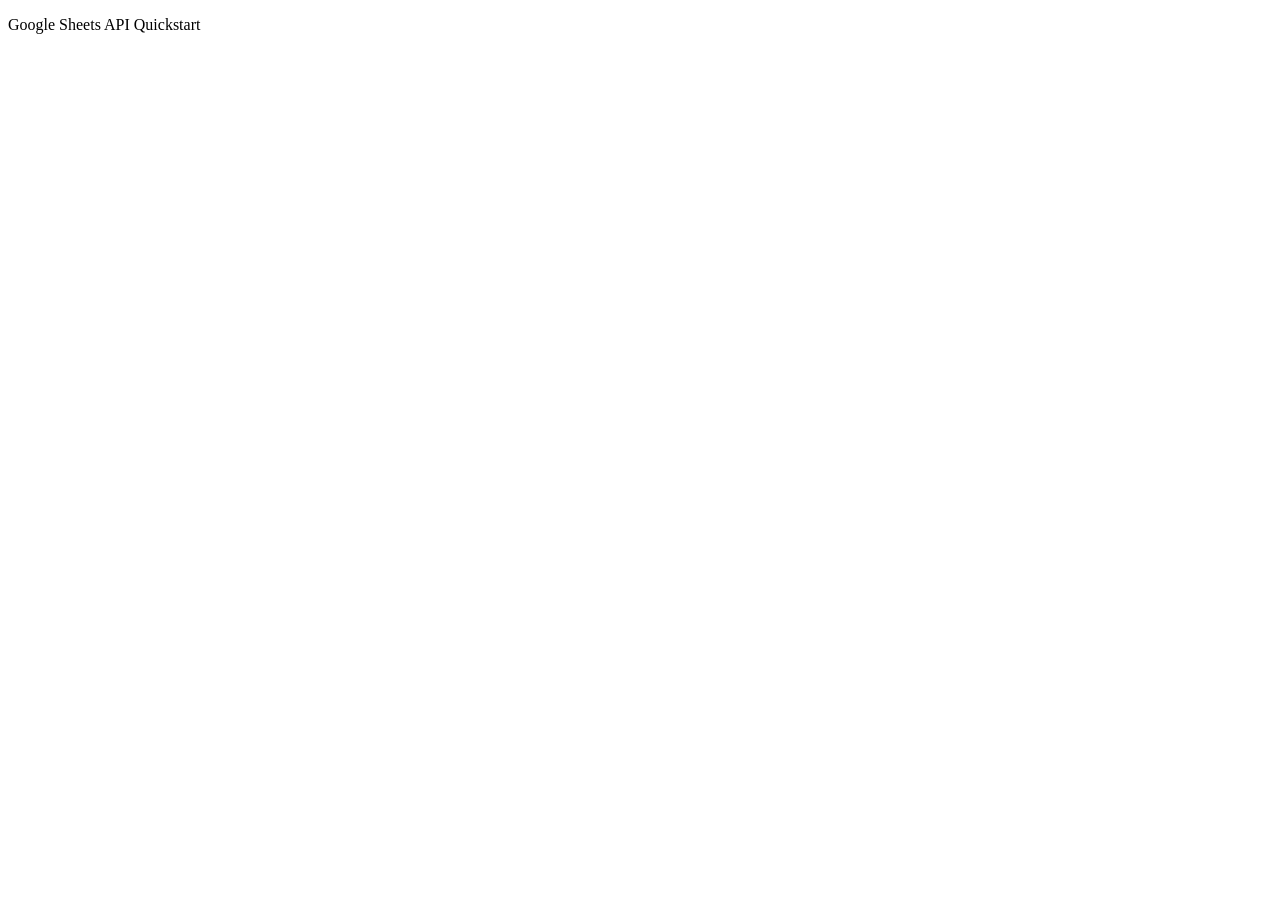
<file: mamul/test.html>
<!DOCTYPE html>
<html>
  <head>
    <title>Google Sheets API Quickstart</title>
    <meta charset='utf-8' />
  </head>
  <body>
    <p>Google Sheets API Quickstart</p>

    <!--Add buttons to initiate auth sequence and sign out-->
    <button id="authorize-button" style="display: none;">Authorize</button>
    <button id="signout-button" style="display: none;">Sign Out</button>

    <button id="test-button" style="display: none;">테스트</button>

    <pre id="content"></pre>

    <script type="text/javascript">
      // Client ID and API key from the Developer Console
      var CLIENT_ID = '135473936935-hgvbe9gc3qccn7merq8pkjlf7kljufvv.apps.googleusercontent.com';

      // Array of API discovery doc URLs for APIs used by the quickstart
      var DISCOVERY_DOCS = ["https://sheets.googleapis.com/$discovery/rest?version=v4"];

      // Authorization scopes required by the API; multiple scopes can be
      // included, separated by spaces.
      //var SCOPES = "https://www.googleapis.com/auth/spreadsheets.readonly";
  	  var SCOPES = "https://www.googleapis.com/auth/spreadsheets"; //수정 가능 이경우 readonly 시트는 조회도 안됨

      var authorizeButton = document.getElementById('authorize-button');
      var signoutButton = document.getElementById('signout-button');
      var testButton = document.getElementById('test-button');

      /**
       *  On load, called to load the auth2 library and API client library.
       */
      function handleClientLoad() {
        gapi.load('client:auth2', initClient);
      }

      /**
       *  Initializes the API client library and sets up sign-in state
       *  listeners.
       */
      function initClient() {
        gapi.client.init({
          discoveryDocs: DISCOVERY_DOCS,
          clientId: CLIENT_ID,
          scope: SCOPES
        }).then(function () {
          // Listen for sign-in state changes.
          gapi.auth2.getAuthInstance().isSignedIn.listen(updateSigninStatus);

          // Handle the initial sign-in state.
          updateSigninStatus(gapi.auth2.getAuthInstance().isSignedIn.get());
          authorizeButton.onclick = handleAuthClick;
          signoutButton.onclick = handleSignoutClick;
		  testButton.onclick = handleTestClick;
        });
      }

      /**
       *  Called when the signed in status changes, to update the UI
       *  appropriately. After a sign-in, the API is called.
       */
      function updateSigninStatus(isSignedIn) {
        if (isSignedIn) {
          authorizeButton.style.display = 'none';
          signoutButton.style.display = 'block';
          testButton.style.display = 'block';
          listMajors();
        } else {
          authorizeButton.style.display = 'block';
          signoutButton.style.display = 'none';
          testButton.style.display = 'none';
        }
      }

      /**
       *  Sign in the user upon button click.
       */
      function handleAuthClick(event) {
        gapi.auth2.getAuthInstance().signIn();
      }

      /**
       *  Sign out the user upon button click.
       */
      function handleSignoutClick(event) {
        gapi.auth2.getAuthInstance().signOut();
      }
      
      function handleTestClick(event) {
	      gapi.client.sheets.spreadsheets.values.append({
		  	spreadsheetId: '11CmB5V6pWfNsoI2ZAawxIj9JODSTpe9nrIVexqVgKXs',
		  	range: '신고!A1:C1',
		  	valueInputOption: "USER_ENTERED", 
		  	resource: { 
			  	"majorDimension": "ROWS", 
			  	values: [ [ "c1", "c2", "c3" ] ] 
			} 
		}, function(err, res) { 
			console.log(res);
			 console.log(err);
		 });
      }

      /**
       * Append a pre element to the body containing the given message
       * as its text node. Used to display the results of the API call.
       *
       * @param {string} message Text to be placed in pre element.
       */
      function appendPre(message) {
        var pre = document.getElementById('content');
        var textContent = document.createTextNode(message + '\n');
        pre.appendChild(textContent);
      }

      /**
       * Print the names and majors of students in a sample spreadsheet:
       * https://docs.google.com/spreadsheets/d/1BxiMVs0XRA5nFMdKvBdBZjgmUUqptlbs74OgvE2upms/edit
       
       * https://docs.google.com/spreadsheets/d/11CmB5V6pWfNsoI2ZAawxIj9JODSTpe9nrIVexqVgKXs/edit?usp=sharing
       */
      function listMajors() {
        gapi.client.sheets.spreadsheets.values.get({
          spreadsheetId: '11CmB5V6pWfNsoI2ZAawxIj9JODSTpe9nrIVexqVgKXs',
          range: '시간표!A2:C',
        }).then(function(response) {
          var range = response.result;
          if (range.values.length > 0) {
            appendPre('이름, 초젠, 풀젠');
            for (i = 0; i < range.values.length; i++) {
              var row = range.values[i];
              // Print columns A and E, which correspond to indices 0 and 4.
              appendPre(row[0] + ', ' + row[1] + ", " + row[2]);
            }
          } else {
            appendPre('No data found.');
          }
        }, function(response) {
          appendPre('Error: ' + response.result.error.message);
        });
      }

    </script>

    <script async defer src="https://apis.google.com/js/api.js"
      onload="this.onload=function(){};handleClientLoad()"
      onreadystatechange="if (this.readyState === 'complete') this.onload()">
    </script>
  </body>
</html>
</file>
